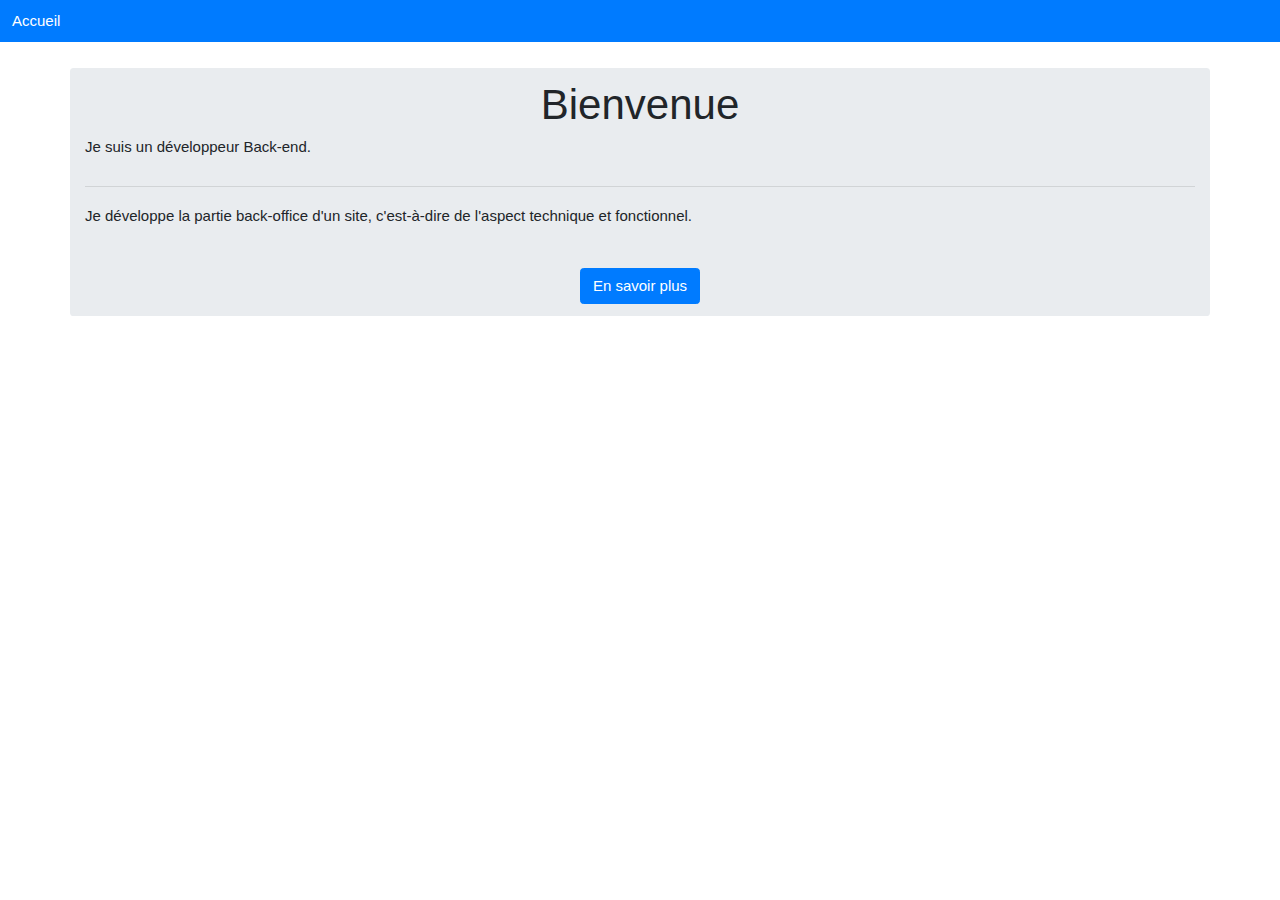
<file: index.html>
<!DOCTYPE html>
<html lang="en">
<head>
    <meta charset="UTF-8">
    <title>Accueil</title>
    <link href="src/style.css" rel="stylesheet">
    <link href="framework/fontawesome-free-6.0.0-beta2-web/css/all.css" rel="stylesheet">
    <link href="framework/bootstrap-4.5.2-dist/css/bootstrap.css" rel="stylesheet">
</head>
<body>
    <nav class="navbar navbar-expand-lg navbar-dark bg-primary">
        <a class="navbar-brand" href="#">Accueil</a>
        <button class="navbar-toggler" type="button" data-toggle="collapse" data-target="#navbarNav" aria-controls="navbarNav" aria-expanded="false" aria-label="Toggle navigation">
            <span class="navbar-toggler-icon"></span>
        </button>
        <div class="collapse navbar-collapse" id="navbarNav">
            <ul class="navbar-nav">
            </ul>
        </div>
    </nav>
    <div class="container">
        <div class="row">
            <div class="col-12 cell glissade">
                <h1 class="display-4 text-center">Bienvenue</h1>
                <p class="lead">Je suis un d&eacute;veloppeur Back-end.</p>
                <hr class="my-4">
                <p>Je d&eacute;veloppe la partie back-office d'un site, c'est-&agrave;-dire de l'aspect technique et fonctionnel.</p>

                <br>
                <div class="text-center">
                    <a class="btn btn-primary btn-lg" href="#" role="button" id="savoirPlusDevBackEnd">En savoir plus</a>
                </div>
            </div>
        </div>
    </div>
        
    <script src="src/script.js"></script>
</body>
</html>
</file>
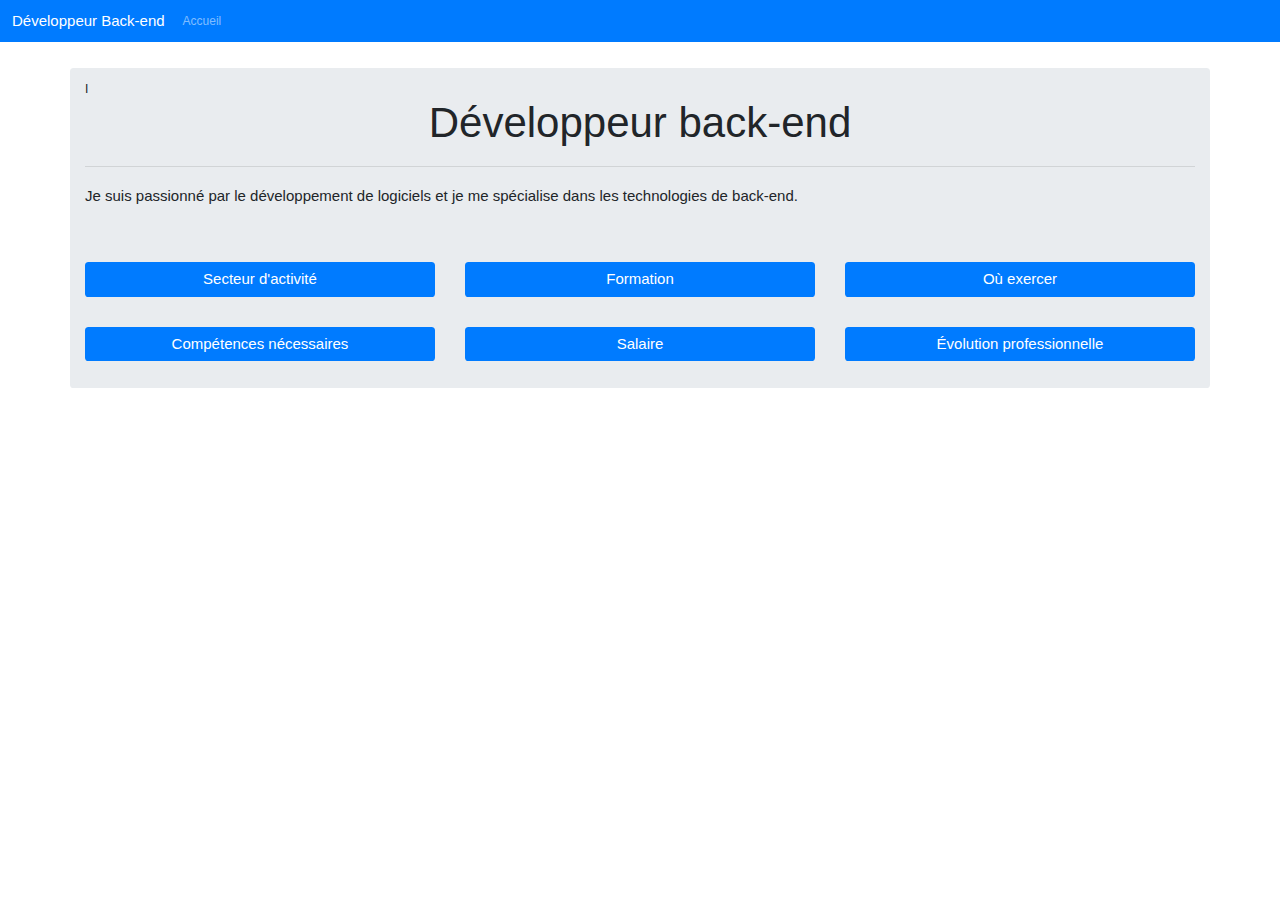
<file: src/devBackEnd.html>
<!DOCTYPE html>
<html lang="en">
<head>
    <meta charset="UTF-8">
    <title>D&eacute;veloppeur Back-end</title>
    <link href="style.css" rel="stylesheet">
    <link href="../framework/fontawesome-free-6.0.0-beta2-web/css/all.min.css" rel="stylesheet">
    <link href="../framework/bootstrap-4.5.2-dist/css/bootstrap.min.css" rel="stylesheet">
</head>
<body>
    <nav class="navbar navbar-expand-lg navbar-dark bg-primary">
        <a class="navbar-brand" href="#">D&eacute;veloppeur Back-end</a>
        <button class="navbar-toggler" type="button" data-toggle="collapse" data-target="#navbarNav" aria-controls="navbarNav" aria-expanded="false" aria-label="Toggle navigation">
            <span class="navbar-toggler-icon"></span>
        </button>
        <div class="collapse navbar-collapse" id="navbarNav">
            <ul class="navbar-nav">
                <li class="nav-item">
                    <a class="nav-link" href="../index.html">Accueil</a>
                </li>
            </ul>
        </div>
    </nav>

    <div class="container ">
        <div class="row">
            <div class="col-12 cell glissade"> I <!--I Cellule principale-->
                <h1 class="display-4 text-center" id="titreDiv">D&eacute;veloppeur back-end</h1>
                <hr class="my-4">
                <p>Je suis passionn&eacute; par le d&eacute;veloppement de logiciels et je me sp&eacute;cialise dans les technologies de back-end.</p>
                
                <br>
                <div class="row "><!--I Boutons-->
                    <div class="text-center col-sm-4 col-12 " id="btnSecteurActivite">
                        <a class="btn-block btn-primary btn-lg" href="#" role="button">Secteur d'activit&eacute;</a>
                    </div>
                    <div class="text-center col-sm-4 col-12 " id="btnFormation">
                        <a class="btn-block btn-primary btn-lg" href="#" role="button">Formation</a>
                    </div>
                    <div class="text-center col-sm-4 col-12 " id="btnOuExercer">
                        <a class="btn-block btn-primary btn-lg" href="#" role="button">O&ugrave; exercer</a>
                    </div>
                    <div class="text-center col-sm-4 col-12 " id="btnCompetence">
                        <a class="btn-block btn-primary btn-lg" href="#" role="button">Comp&eacute;tences n&eacute;cessaires</a>
                    </div>
                    <div class="text-center col-sm-4 col-12 " id="btnSalaire">
                        <a class="btn-block btn-primary btn-lg" href="#" role="button">Salaire</a>
                    </div>
                    <div class="text-center col-sm-4 col-12 " id="btnEvolutionPro">
                        <a class="btn-block btn-primary btn-lg" href="#" role="button">&Eacute;volution professionnelle</a>
                    </div>
                </div>
            </div> <!--I Fin Cellule principale-->
            
            <!--I Secteur d'activit&eacute;-->
            <div class="cell-margin  col-12" >
                <div class=" cell" id="infoSecteurActivite">
                    <h1 class="display-4">Secteur d'activit&eacute;</h1>
                    <p>
                        Le <span class="bold">d&eacute;veloppeur back-end</span> travail en :
                        <br class="">
                        Informatique, Web ou R&eacute;seau
                    </p><!--TODO Modifier-->
                </div>
            </div><!--I Fin Secteur d'activit&eacute;-->

            <!--I Formation-->
            <div class="cell-margin  col-12" >
                <div class=" cell" id="infoFormation">
                    <h1 class="display-4">Formation</h1>
                    <p>
                        Le <span class="bold">d&eacute;veloppeur back-end</span> est g&eacute;n&eacute;ralement issu d&apos;une formation bac + 5 en informatique 
                        avec une sp&eacute;cialisation dans le d&eacute;veloppement web
                    </p>
                    <p>Voici des formations possibles :</p>
                    <ul>
                        <li>&Eacute;cole d&apos;ing&eacute;nieur</li>
                        <li>Master en Informatique</li>
                        <li>Dipl&ocirc;me (type master) d&apos;&eacute;cole sp&eacute;cialis&eacute;e (Epitech, Hetic, Esgi, Ece Tech)</li>
                    </ul>
                </div>
            </div><!--I Fin Formation-->

            <!--I O&ugrave; exercer-->
            <div class="cell-margin  col-12" >
                <div class=" cell" id="infoOuExercer">
                    <h1 class="display-4">O&ugrave; exercer</h1>
                    <p>
                        Le <span class="bold">d&eacute;veloppeur back-end</span> peut exercer dans tout type d&apos;entreprise (startup, PME, grands 
                        groupes...) et des secteurs tr&egrave;s vari&eacute;s.<br>
                        Il peut travailler en freelance ou en tant que salari&eacute;.
                    </p>
                </div>
            </div><!--I Fin O&ugrave; exercer-->

            <!--I Comp&eacute;tence-->
            <div class="cell-margin  col-12">
                <div class=" cell" id="infoCompetence">
                    <h1 class="display-4">Comp&eacute;tences</h1>
                    <p>
                        Le <span class="bold">d&eacute;veloppeur back-end</span> doit avoir un excellent niveau technique.
                    </p>
                    <p>
                        Il ma&icirc;trise les bases de donn&eacute;es SQL, les langages de programmation (Ruby, PHP, Python), les frameworks associ&eacute;s, la 
                        s&eacute;curit&eacute; et la gestion des acc&egrave;s, les codes API.</p>
                    <p>
                        Il dispose &eacute;galement de comp&eacute;tences en gestion de 
                        projet, en gestion budg&eacute;taire, en management d&apos;&eacute;quipe.</p>
                    <p>
                        M&eacute;thodique et rigoureux, le d&eacute;veloppeur 
                        back-end doit &ecirc;tre &agrave; la fois autonome et appr&eacute;cier le travail en &eacute;quipe.
                    </p>
                    <p>
                        Il doit &eacute;galement avoir un int&eacute;r&ecirc;t dans les syst&egrave;mes informatique et dans diff&eacute;rents langages de programmation.
                    </p>
                </div>
            </div><!--I Fin Comp&eacute;tence-->

            <!--I Salaire-->
            <div class="cell-margin  col-12">
                <div class=" cell" id="infoSalaire">
                    <h1 class="display-4">Salaire</h1>
                    <p>
                        Le salaire du <span class="bold">d&eacute;veloppeur back-end</span> varie selon la taille de la structure qui l&apos;emploie, de son 
                        exp&eacute;rience et des missions qui lui sont confi&eacute;es. 
                    </p>
                    <p>
                        Un d&eacute;veloppeur back end d&eacute;butant est r&eacute;mun&eacute;r&eacute; entre 3 300 &euro; brut mensuel et 3 700 &euro; brut 
                        mensuel.
                    </p>
                </div>
            </div><!--I Fin Salaire-->

            <!--I Evolution-->
            <div class="cell-margin  col-12">
                <div class=" cell" id="infoEvolutionPro">
                    <h1 class="display-4">&Eacute;volution professionnelle</h1>
                    <p>
                        Le d&eacute;veloppeur back-end peut s&apos;orienter vers le m&eacute;tier de d&eacute;veloppeur full stack 
                        (d&eacute;veloppeur g&eacute;n&eacute;raliste capable de programmer &agrave; la fois la partie back-end et front-end d’un projet 
                        informatique). 
                    </p>
                    <p>
                        Il peut aussi &eacute;voluer vers des fonctions d&apos;encadrement (Lead d&eacute;veloppeur) ou d’expertise 
                        technique (Lead tech, chef de projet technique, chief technical officer – CTO).
                    </p>
                </div>

        </div><!--I Fin row-->
    </div>
    <script src="script.js"></script>
</body>
</html>
</file>
<file: src/style.css>
html {
    font-size: 12px;
}

body    {
    overflow-y:scroll;
}

p {
    font-size: 1.25rem;
    line-height: 1.5;
    color: #212529;
    padding-bottom: 10px;
}

.cell > ul > li {
    font-size: 1.5rem;
    line-height: 1.5;
    color: #212529;
    padding-bottom: 10px;
}

.container {
    padding-top: 2%;
}

.cell {
    padding: 1rem 1rem;
    margin-bottom: 2rem;
    background-color: #e9ecef;
    border-radius: 0.3rem;
}


.bold {
    font-weight: bold;
}

[id^="btn"] {
    padding: 15px 0px;
}

/*I Animation */
.glissade {
    animation: slide-in 1s ease-in-out;
    animation: slide-in 1s ease-in-out;
    animation-fill-mode: forwards;
    
}


@keyframes slide-in {
    from {
        transform: translateY(400%);
    }
    to {
        transform: translateY(0);
    }
}
</file>
